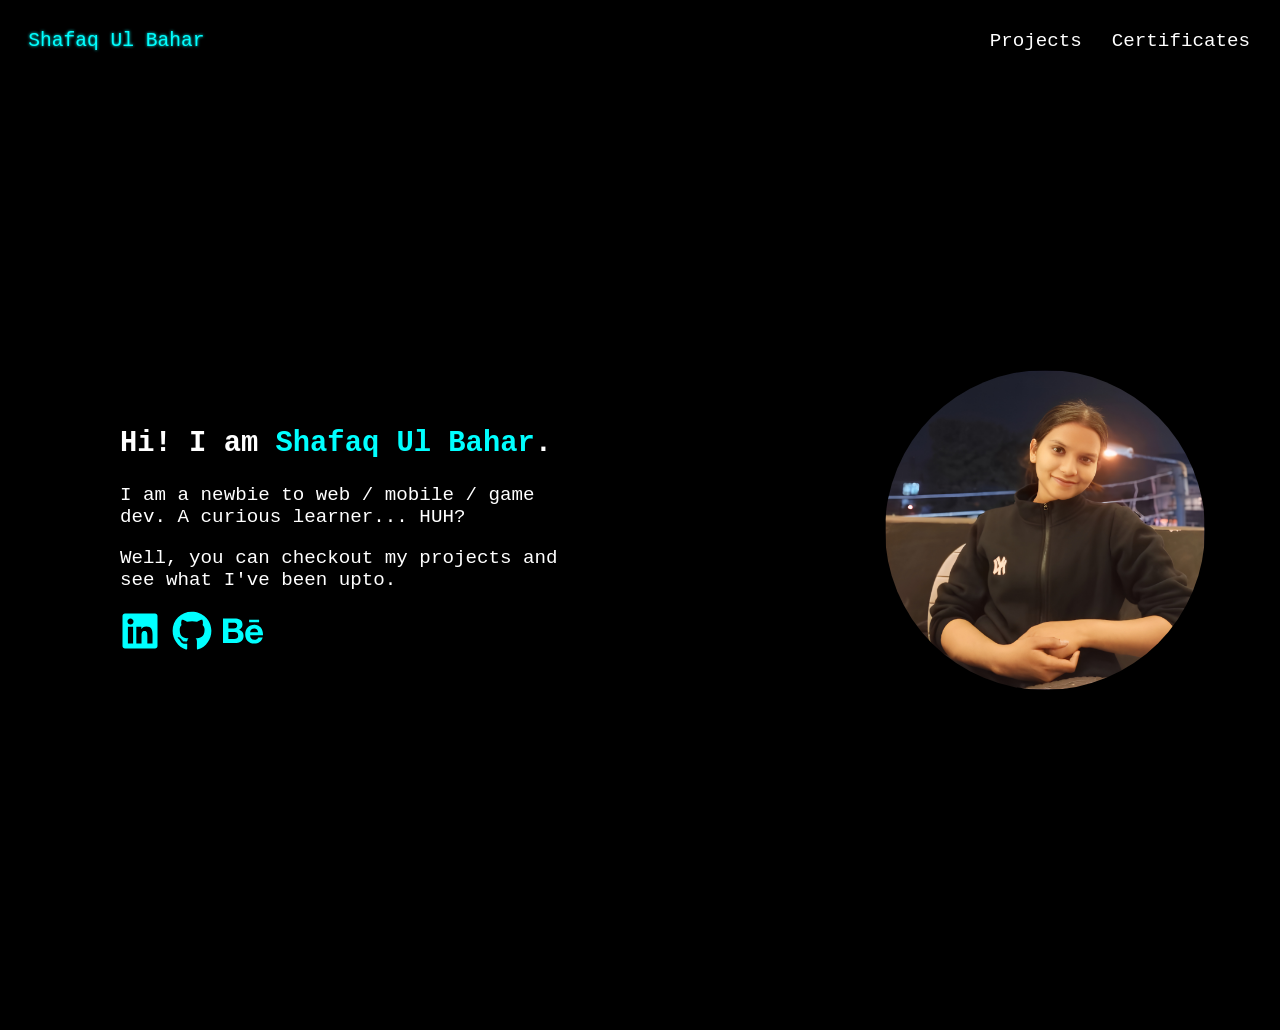
<file: index.html>
<!DOCTYPE html>
<html>

<head>
<meta name="viewport" content="width=device-width, initial-scale=1.0">
  <link rel="stylesheet" href="style.css">
</head>

<body>
<title>Shafaq Ul Bahar</title>

  <nav id="navbar">
    <ul>
        <li style="margin-right:auto;">
        <a href="index.html" id="navbar-name">Shafaq Ul Bahar</a>
        </li>

      <li>
        <a href="project.html">Projects</a>
      </li>

      <li>
        <a href="certificates.html">Certificates</a>
      </li>
    </ul>
  </nav>



  <div class="container">
    <div class="left">
        <div id="about">
            <h2>Hi!
                I am <span id="name">Shafaq Ul Bahar</span>.
            </h2>
            <p>I am a newbie to web / mobile / game dev. A curious learner... HUH?</p>
            <p>Well, you can checkout my projects and see what I've been upto.</p>
        </div>
        <div class="links">
    
            <a href="https://www.linkedin.com/in/shafaq-ul-bahar-a1645324a/"><svg class="heightNwidthForLinks" xmlns="http://www.w3.org/2000/svg" viewBox="0 0 448 512"><path fill="#00ffff" d="M416 32H31.9C14.3 32 0 46.5 0 64.3v383.4C0 465.5 14.3 480 31.9 480H416c17.6 0 32-14.5 32-32.3V64.3c0-17.8-14.4-32.3-32-32.3zM135.4 416H69V202.2h66.5V416zm-33.2-243c-21.3 0-38.5-17.3-38.5-38.5S80.9 96 102.2 96c21.2 0 38.5 17.3 38.5 38.5 0 21.3-17.2 38.5-38.5 38.5zm282.1 243h-66.4V312c0-24.8-.5-56.7-34.5-56.7-34.6 0-39.9 27-39.9 54.9V416h-66.4V202.2h63.7v29.2h.9c8.9-16.8 30.6-34.5 62.9-34.5 67.2 0 79.7 44.3 79.7 101.9V416z"/></svg></a>
            <a href="https://github.com/shafaqub"><svg class="heightNwidthForLinks" xmlns="http://www.w3.org/2000/svg" viewBox="0 0 496 512"><path  fill="#00ffff" d="M165.9 397.4c0 2-2.3 3.6-5.2 3.6-3.3 .3-5.6-1.3-5.6-3.6 0-2 2.3-3.6 5.2-3.6 3-.3 5.6 1.3 5.6 3.6zm-31.1-4.5c-.7 2 1.3 4.3 4.3 4.9 2.6 1 5.6 0 6.2-2s-1.3-4.3-4.3-5.2c-2.6-.7-5.5 .3-6.2 2.3zm44.2-1.7c-2.9 .7-4.9 2.6-4.6 4.9 .3 2 2.9 3.3 5.9 2.6 2.9-.7 4.9-2.6 4.6-4.6-.3-1.9-3-3.2-5.9-2.9zM244.8 8C106.1 8 0 113.3 0 252c0 110.9 69.8 205.8 169.5 239.2 12.8 2.3 17.3-5.6 17.3-12.1 0-6.2-.3-40.4-.3-61.4 0 0-70 15-84.7-29.8 0 0-11.4-29.1-27.8-36.6 0 0-22.9-15.7 1.6-15.4 0 0 24.9 2 38.6 25.8 21.9 38.6 58.6 27.5 72.9 20.9 2.3-16 8.8-27.1 16-33.7-55.9-6.2-112.3-14.3-112.3-110.5 0-27.5 7.6-41.3 23.6-58.9-2.6-6.5-11.1-33.3 2.6-67.9 20.9-6.5 69 27 69 27 20-5.6 41.5-8.5 62.8-8.5s42.8 2.9 62.8 8.5c0 0 48.1-33.6 69-27 13.7 34.7 5.2 61.4 2.6 67.9 16 17.7 25.8 31.5 25.8 58.9 0 96.5-58.9 104.2-114.8 110.5 9.2 7.9 17 22.9 17 46.4 0 33.7-.3 75.4-.3 83.6 0 6.5 4.6 14.4 17.3 12.1C428.2 457.8 496 362.9 496 252 496 113.3 383.5 8 244.8 8zM97.2 352.9c-1.3 1-1 3.3 .7 5.2 1.6 1.6 3.9 2.3 5.2 1 1.3-1 1-3.3-.7-5.2-1.6-1.6-3.9-2.3-5.2-1zm-10.8-8.1c-.7 1.3 .3 2.9 2.3 3.9 1.6 1 3.6 .7 4.3-.7 .7-1.3-.3-2.9-2.3-3.9-2-.6-3.6-.3-4.3 .7zm32.4 35.6c-1.6 1.3-1 4.3 1.3 6.2 2.3 2.3 5.2 2.6 6.5 1 1.3-1.3 .7-4.3-1.3-6.2-2.2-2.3-5.2-2.6-6.5-1zm-11.4-14.7c-1.6 1-1.6 3.6 0 5.9 1.6 2.3 4.3 3.3 5.6 2.3 1.6-1.3 1.6-3.9 0-6.2-1.4-2.3-4-3.3-5.6-2z"/></svg></a>
            <a href="https://www.behance.net/shafaqulbahar"><svg class="heightNwidthForLinks" xmlns="http://www.w3.org/2000/svg" viewBox="0 0 576 512"><path  fill="#00ffff" d="M232 237.2c31.8-15.2 48.4-38.2 48.4-74 0-70.6-52.6-87.8-113.3-87.8H0v354.4h171.8c64.4 0 124.9-30.9 124.9-102.9 0-44.5-21.1-77.4-64.7-89.7zM77.9 135.9H151c28.1 0 53.4 7.9 53.4 40.5 0 30.1-19.7 42.2-47.5 42.2h-79v-82.7zm83.3 233.7H77.9V272h84.9c34.3 0 56 14.3 56 50.6 0 35.8-25.9 47-57.6 47zm358.5-240.7H376V94h143.7v34.9zM576 305.2c0-75.9-44.4-139.2-124.9-139.2-78.2 0-131.3 58.8-131.3 135.8 0 79.9 50.3 134.7 131.3 134.7 61.3 0 101-27.6 120.1-86.3H509c-6.7 21.9-34.3 33.5-55.7 33.5-41.3 0-63-24.2-63-65.3h185.1c.3-4.2 .6-8.7 .6-13.2zM390.4 274c2.3-33.7 24.7-54.8 58.5-54.8 35.4 0 53.2 20.8 56.2 54.8H390.4z"/></svg> </a>
        </div>
    </div>

    <div class="right">
          <img src="picture.png" alt="My Picture" id="profile-picture">
    </div>
  </div>




</body>

</html>
</file>
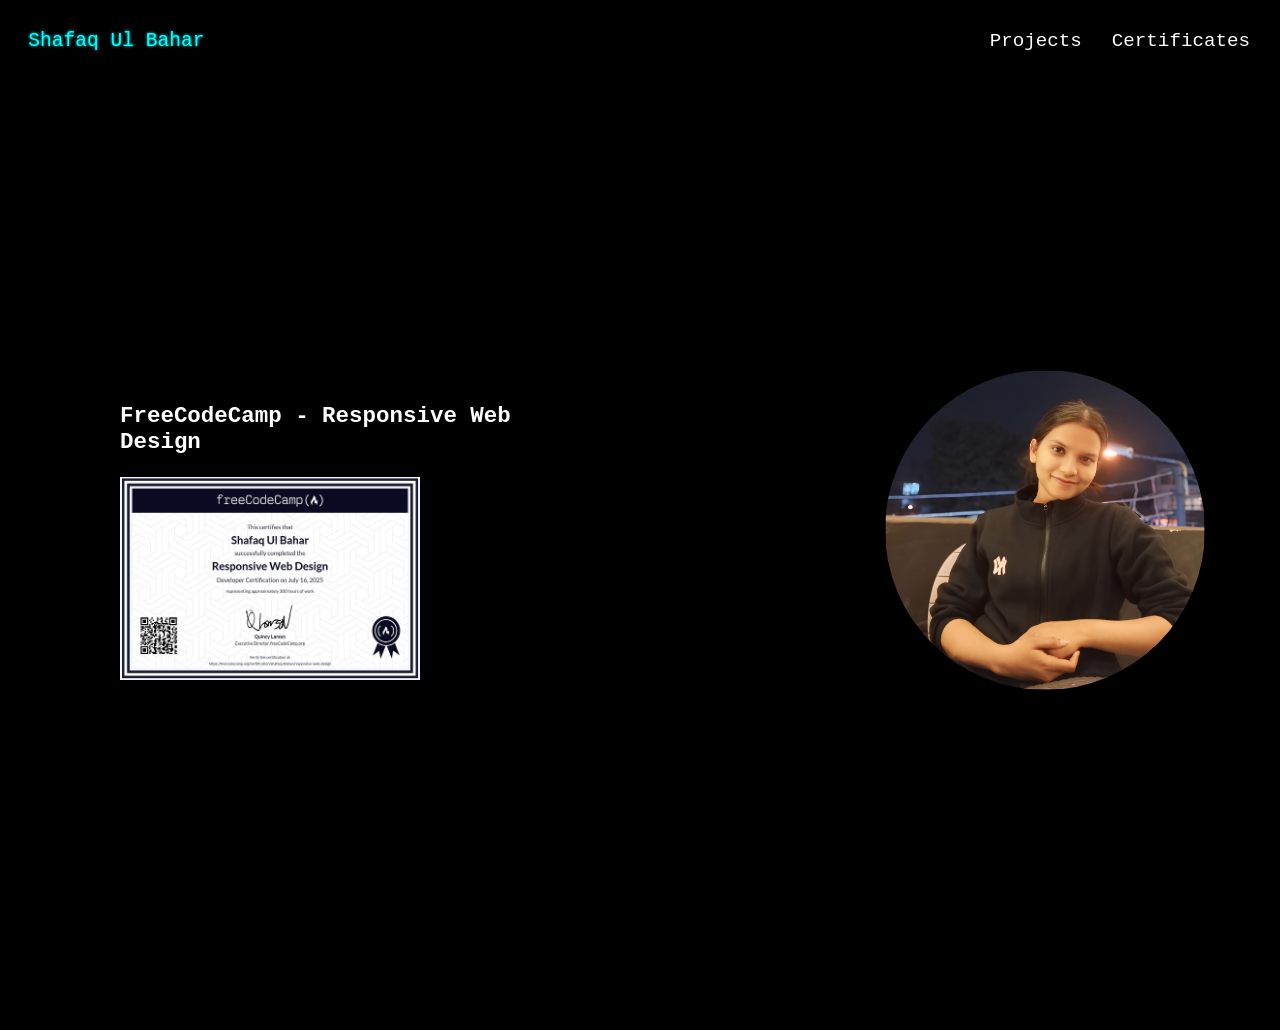
<file: certificates.html>
<!DOCTYPE html>
<html>

<head>
  <meta name="viewport" content="width=device-width, initial-scale=1.0">
  <link rel="stylesheet" href="style.css">
</head>

<body>
<title>Shafaq Ul Bahar - Certificates</title>

  <nav id="navbar">
    <ul>
        <li style="margin-right:auto;">
        <a href="index.html" id="navbar-name">Shafaq Ul Bahar</a>
        </li>

      <li>
        <a href="project.html">Projects</a>
      </li>

      <li>
        <a href="certificates.html">Certificates</a>
      </li>
    </ul>
  </nav>



  <div class="container">
    <div class="left-in-projects">
            <h3>FreeCodeCamp - Responsive Web Design</h3>

        <img id="certificate-image"
            src="RWCertificate.jpg"
            alt="Responsive Web Design Certificate">
    </div>

    <div class="right">
          <img src="picture.png" alt="My Picture" id="profile-picture">
    </div>
  </div>




</body>

</html>
</file>
<file: style.css>
body {
  margin: 0;
  font-family: monospace;
  background: black;
  color: white;
}

/* NAVBAR */
#navbar {
  position: fixed;
  top: 0;
  width: 100%;
  background: black;
  z-index: 100;
}

#navbar ul {
  display: flex;
  align-items: center;
  gap: 30px;
  list-style: none;
  padding: 30px;
  margin: 0;
  font-size: 1.2rem;
}

@media (max-width: 768px) {
  #navbar ul {
    gap: 10px;
    padding: 12px;
    font-size: 1.1rem;
  }
}

#navbar a {
  transition: all 0.2s ease;
}

#navbar a:hover {
  transform: scale(1.08);
  display: inline-block;
}

a {
  color: white;
  text-decoration: none;
}

a,
img,
#name {
  transition: all 0.3s ease;
}

.container {
  display: flex;
  justify-content: space-between;
  align-items: center;
  min-height: 100vh;
  padding: 80px 60px 50px 60px;
  gap: 40px;
}

@media (max-width: 768px) {
  .container {
    flex-direction: column;
    text-align: center;
    padding: 80px 15px 20px;
    gap: 20px;
  }
}


#name {
  color: #00ffff;
  transition: all 0.3s ease;
}

#name:hover {
  color: #00ffff;
  text-shadow: 0 0 3px #00ffff;
  transform: scale(1.02);
  display: inline-block;
}

#navbar-name{
  color: #00ffff;
  text-shadow: 0 0 3px #00ffff;
  transform: scale(1.02);
  display: inline-block;
}

ul{
    list-style: none;
    padding-left: 0;
}
.right {
  flex: 0 0 350px;
  display: flex;
  justify-content: center;
  align-items: center;
}

.left,.left-in-projects {
  flex: 1;
  max-width: 40%;
  padding-right: 20px;
  padding-left: 60px;
  font-size: 1.2rem;
}

@media (max-width: 768px) {
  .left,
  .left-in-projects {
    font-size: 1.3rem;
  }
}

.heightNwidthForLinks{
    height: 40px;
    width: 40px;
}

@media (max-width: 768px) {
  .heightNwidthForLinks {
    width: 50px;
    height: 50px;
  }
}

#profile-picture {
  width: 320px;
  height: 320px;
  border-radius: 50%;
  object-fit: cover;
}

#certificate-image {
  width: 300px;
  max-width: 100%;
  height: auto;
  display: block;
  margin-top: 10px;
}

@media (max-width: 768px) {
  #certificate-image {
    margin: 10px auto;
  }
}

@media (max-width: 768px) {
  .container {
    flex-direction: column;
    text-align: center;
    padding: 100px 20px 20px;
  }

  .right {
    order: 1;
  }

  .left,
  .left-in-projects {
    order: 2;
    max-width: 100%;
    padding: 0;
    font-size: 1.2rem;
  }

  #profile-picture {
    width: 220px;
    height: 220px;
  }
}
</file>
